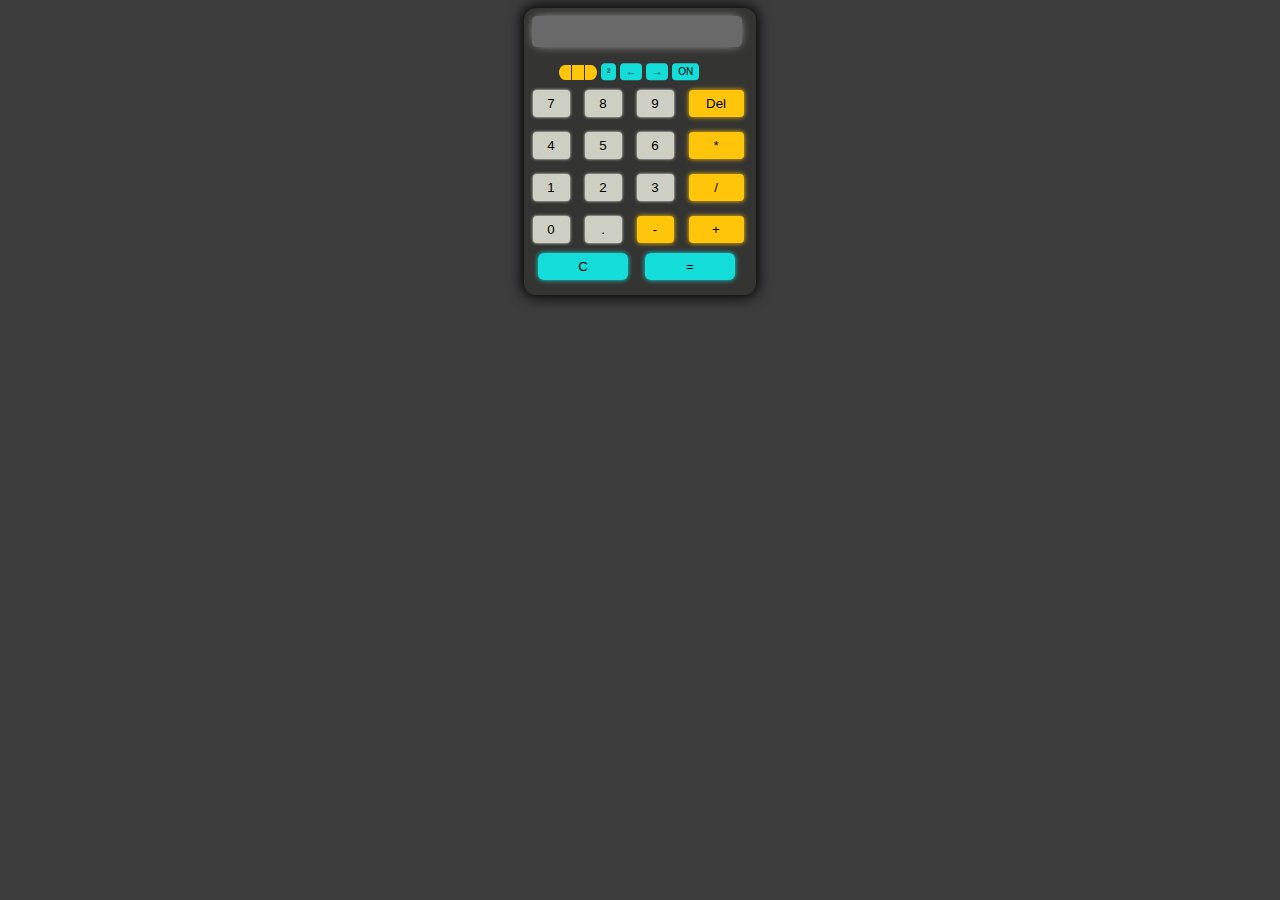
<file: projectsFile/CalculatorLink/index.html>
<!DOCTYPE html>
<html lang="en">
  <head>
    <meta charset="UTF-8" />
    <meta name="viewport" content="width=device-width, initial-scale=1.0" />
    <meta http-equiv="X-UA-Compatible" content="ie=edge" />
    <link rel="stylesheet" href="style.css" />
    <title>Calculator</title>
  </head>
  <body>
    <div class="container">
      <input type="text" name="calc-inpt" id="display" readonly />
      <div class="contStyle">
        <div class="span">
          <button id="frst"></button>
          <button id="scnd"></button>
          <button id="thrd"></button>
        </div>
        <button id="sqr">²</button>
        <button id="lft">←</button>
        <button id="rgt">→</button>
        <button id="on">ON</button>
      </div>
      <div class="calc" onclick="calculate(event)">
        <button>7</button>
        <button>8</button>
        <button>9</button>
        <button id="delete">Del</button>
        <button>4</button>
        <button>5</button>
        <button>6</button>
        <button id="power">*</button>
        <button>1</button>
        <button>2</button>
        <button>3</button>
        <button id="division">/</button>
        <button>0</button>
        <button>.</button>
        <button id="minus">-</button>
        <button id="plus">+</button>
      </div>
      <button id="clear">C</button>
      <button id="equals">=</button>
    </div>
    <script src="script.js"></script>
  </body>
</html>
</file>
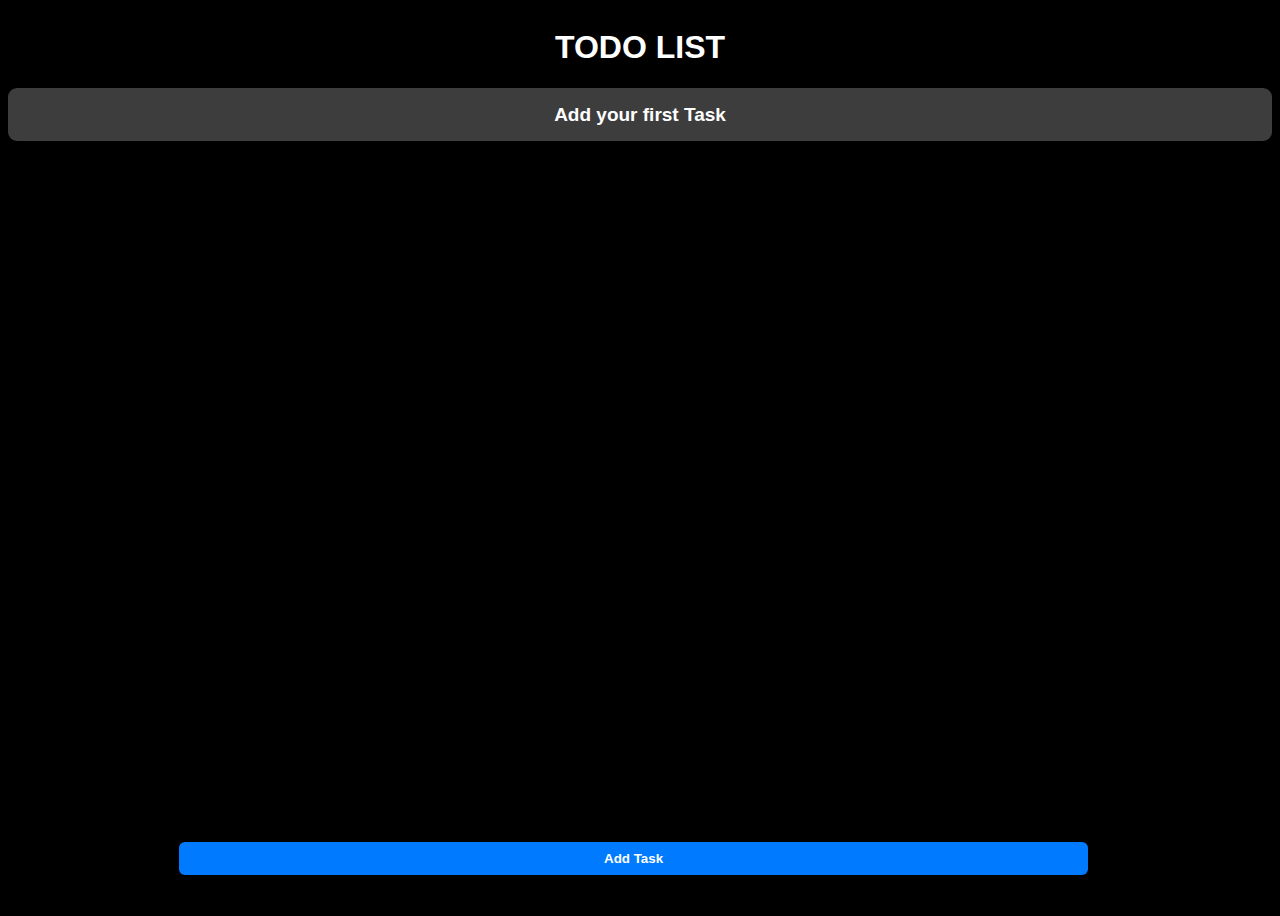
<file: projectsFile/todolink/index.html>
<!DOCTYPE html>
<html lang="en">
  <head>
    <meta charset="UTF-8" />
    <meta name="viewport" content="width=device-width, initial-scale=1.0" />
    <meta http-equiv="X-UA-Compatible" content="ie=edge" />
    <link
      rel="stylesheet"
      href="https://cdnjs.cloudflare.com/ajax/libs/font-awesome/6.5.2/css/all.min.css"
    />
    <link rel="stylesheet" href="style.css" />
    <title>TODO LIST</title>
  </head>

  <body>
    <!-- themes -->
    <div class="themeContainer">
      <span data-color="white"></span>
      <span data-color="black"></span>
    </div>
    <!-- themes -->

    <!-- todo header -->
    <div class="containerForHeader">
      <h1>TODO LIST</h1>
    </div>
    <!-- todo header -->
    <!-- show the add text alert -->
    <button class="addTasks" id="showAlert">Add Task</button>
    <div id="sweetAlert" class="sweet-alert">
      <div class="sweet-content">
        <h2 style="color: black">Enter your Task:</h2>
        <input type="text" name="" id="TaskInput" placeholder="Add Your Task" />
        <button class="CloseAlert" id="closeAlert">Add</button>
      </div>
    </div>
    <!-- show the add text alert -->
    <!-- tasks -->
    <div class="addedLists">
      <h2 class="DelHeading">Add your first Task</h2>
      <ul id="taskList"></ul>
    </div>
    <!-- tasks -->
    <script src="script.js"></script>
  </body>
</html>
</file>
<file: projectsFile/todolink/style.css>
* {
  font-family: sans-serif;

}

body {
  height: 100vh;
  background-color: black;
  color: white;
}

h1 {
  font-weight: 800;
  text-align: center;

}

.containerForHeader {
  display: flex;
  flex-direction: column;
  gap: 8px;
}

#showAlert {
  position: absolute;
  bottom: 25px;
  left: 14%;
  background-color: #007bff;
  border: transparent;
  color: white;
  padding: 9px;
  border-radius: 6px;
  font-weight: 700;
  width: 71%;
}


.addedLists {
  background-color: rgb(61, 61, 61);
  border-radius: 9px;
  display: flex;
  color: white;
  justify-content: center;
}

.addedLists h2 {
  font-size: 19px;
}

.sweet-alert {
  display: none;
  position: fixed;
  top: 50%;
  left: 50%;
  transform: translate(-50%, -50%);
  background-color: #fff;
  padding: 20px;
  border-radius: 5px;
  box-shadow: 0 2px 10px rgba(0, 0, 0, 0.2);
  opacity: 0;
  transition: opacity 0.3s ease-in-out, transform 0.3s ease-in-out;
  animation-duration: 0.5s;
  animation-fill-mode: forwards;
}

.sweet-alert .sweet-content input {
  border-top: transparent;
  border-right: transparent;
  border-left: transparent;
  margin-bottom: 15px;
  padding: 10px;
  width: 90%;
}

.sweet-alert .sweet-content h2 {
  font-size: 17px;
}

.sweet-alert .sweet-content .CloseAlert {
  background-color: #3f6184;
  padding: 5px;
  width: 90px;
  color: white;
  border: transparent;
  border-radius: 6px;
  font-weight: 700;
}

.sweet-content {
  text-align: center;
  opacity: 0;
  animation-duration: 0.5s;
  animation-delay: 0.3s;
  animation-fill-mode: forwards;
}

.sweet-alert.show {

  display: block;
  transform: translate(-50%, -50%) scale(1);
  opacity: 1;
  animation-name: slideIn;
  width: 86%;
}

.sweet-alert.show .sweet-content {
  opacity: 1;
  animation-name: fadeIn;
}

@keyframes slideIn {
  from {
      transform: translate(-50%, -100%) scale(0.5);
  }

  to {
      transform: translate(-50%, -50%) scale(1);
  }
}

@keyframes fadeIn {
  from {
      opacity: 0;
  }

  to {
      opacity: 1;
  }
}

.DelHeading {
  display: block;
}

ul {
  list-style-type: none;
  padding: 0;
  width: 96%;
  display: contents
}

li {
  display: flex;
  justify-content: space-between;
  align-items: center;
  padding: 10px;
  margin: 5px 0;
  border-bottom: 1px solid #ccc;
  background-color: black;
  border-radius: 5px;
  color: white;
  width: 90%;
  border: transparent;
}

.timestamp {
  font-size: 9px;
  color: #888;
}

.outPut {
  display: flex;
  flex-direction: column;
  margin-left: -54%;
  width: 29%
}

.fa-solid {
  color: red;
  cursor: pointer;
}

.taskList {
  display: flex;
  flex-direction: column;
}
</file>
<file: projectsFile/CalculatorLink/style.css>
:root {
  --calculationColor: #ffc50a;
  --resetNequal: #14dcd9;
  --btnClr: #cdcfc2;
  --bodyClr: #3d3d3d;
}
body {
  background-color: var(--bodyClr);
}
.container {
  width: 230px;
  border: 1px solid transparent;
  border-radius: 12px;
  height: 285px;
  margin: auto;
  background-color: #343432;
  box-shadow: 0px 0px 14px 2px;
}
.container input {
  background-color: #696969;
  border-radius: 5px;
  margin-left: 7px;
  margin-top: 7px;
  margin-bottom: 7px;
  font-size: 25px;
  width: 206px;
  color: white;
  box-shadow: 0 0 12px -4px;
  border: transparent;
}
.calc {
  display: flex;
  width: 215px;
  flex-wrap: wrap;
  gap: 15px;
  margin: auto;
}
.calc button {
  width: 37px;
  height: 27px;
  border-radius: 4px;
  border: 0px;
  box-shadow: white 0px 0px 3px 0px;
  background-color: var(--btnClr);
}
button:hover {
  background-color: #e6e7e1;
}
button:active {
  box-shadow: inset 0px 0px 6px 0px;
}
#clear,
#equals {
  margin-top: 10px;
  margin-left: 13px;
  width: 90px;
  background-color: var(--resetNequal);
  border: transparent;
  padding: 6px;
  border-radius: 6px;
  box-shadow: #14dcd9 0px 0px 5px 0px;
}
#minus {
  background-color: var(--calculationColor);
  box-shadow: #ffc50a 0px 0px 5px 0px;
}
#minus:hover {
  background-color: #f1d575;
}

#delete,
#power,
#division,
#plus {
  width: 55px;
  background-color: var(--calculationColor);
  box-shadow: #ffc50a 0px 0px 5px 0px;
}
#delete:active,
#power:active,
#division:active,
#plus:active {
  box-shadow: inset 0px 0px 6px 0px;
}
#delete:hover,
#power:hover,
#division:hover,
#plus:hover {
  background-color: #f1d575;
}

#clear:hover,
#equals:hover {
  background-color: #2cf0ec;
}
#clear:active,
#equals:active {
  box-shadow: inset 0px 0px 6px 0px;
}

.span {
  display: inline;
}
#sqr,
#lft,
#rgt,
#on {
  background-color: var(--resetNequal);
  font-size: 10px;
  top: 50%;
  left: 50%;
  transform: translate(0%, -22%);
  border: transparent;
  height: 17px;
  border-radius: 4px;
}
#frst {
  background-color: #ffc50a;
  border: 2px;
  border-left: transparent;
  border-top: transparent;
  border-bottom: transparent;
  border-start-start-radius: 50%;
  border-end-start-radius: 50%;
  height: 15px;
  margin-left: 15px;
  margin-right: -3px;
  border-right-color: black;
}
#scnd {
  background-color: #ffc50a;
  border: 2px;
  border-top: transparent;
  border-bottom: transparent;
  height: 15px;
  margin-right: -3px;
}
#thrd {
  background-color: #ffc50a;
  border: 2px;
  border-right: transparent;
  border-top: transparent;
  border-bottom: transparent;
  border-end-end-radius: 50%;
  border-start-end-radius: 50%;
  height: 15px;
}
.contStyle {
  margin-left: 19px;
  margin-top: 11px;
  margin-bottom: 6px;
}
</file>
